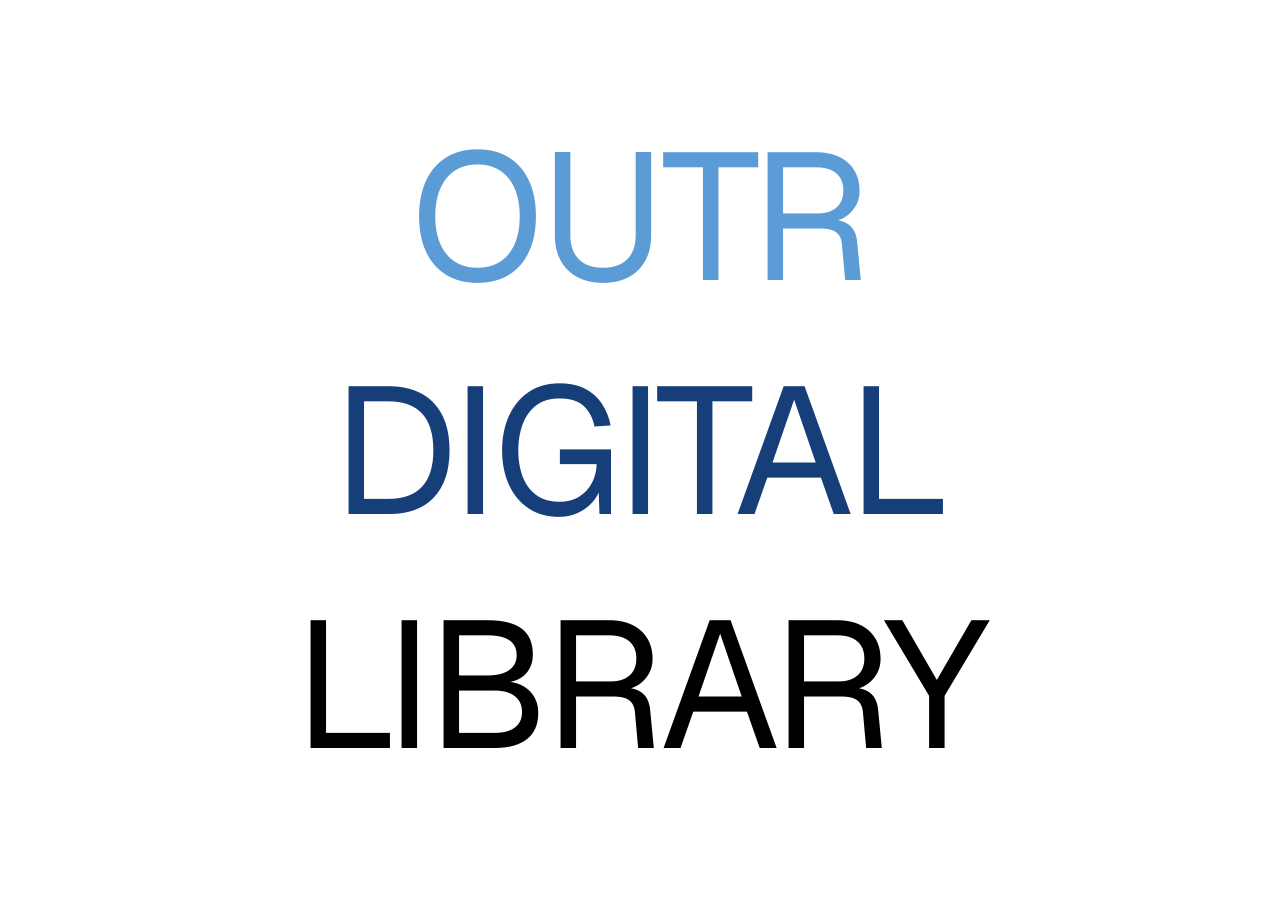
<file: landing.html>
<!DOCTYPE html>
<html lang="en">
<head>
    <meta charset="UTF-8">
    <meta name="viewport" content="width=device-width, initial-scale=1.0">
    <link rel="icon" href="logo1.jpg">
    <title>NoteNest</title>
    <link rel="stylesheet" href="landing.css">
    <link rel="preconnect" href="https://fonts.googleapis.com">
<link rel="preconnect" href="https://fonts.gstatic.com" crossorigin>
<link href="https://fonts.googleapis.com/css2?family=DM+Mono:ital,wght@0,300;0,400;0,500;1,300;1,400;1,500&display=swap" rel="stylesheet">
<link href="https://fonts.googleapis.com/css2?family=Geist:wght@300;400;500;700&display=swap" rel="stylesheet">
</head>
<body>
  <div class="herosection">
    <div class="hidden-herosection">
        <div><span><span style="color: #5b9cd7;">OUTR</span></span><span style="color: #163f7a;">DIGITAL</span> LIBRARY</div>
    </div>
    <div class="main-herosection">
        <div class="wrapper"> 
            <video id="bg-video" muted playsinline  >
            <source src="landingvideo.mp4" type="video/mp4">
            Your browser does not support the video tag.
            </video>
        </div>
        <div class="search-section hidden" id="search-section">
            <h1>Find Your Cycle Notes</h1>
            <form id="notes-form">
                <!-- <input type="text" id="cycle-input" placeholder="Enter cycle.." required> -->
                 <select id="cycle-input" required>
                    <option value="" disabled selected>Select a cycle</option>
                    <option value="physics">Physics Cycle</option>
                    <option value="chemistry">Chemistry Cycle</option>
                </select>
                <button type="submit">Continue</button>
            </form>
        </div>
    </div>
  </div>
  <script src="https://cdnjs.cloudflare.com/ajax/libs/gsap/3.13.0/gsap.min.js" integrity="sha512-NcZdtrT77bJr4STcmsGAESr06BYGE8woZdSdEgqnpyqac7sugNO+Tr4bGwGF3MsnEkGKhU2KL2xh6Ec+BqsaHA==" crossorigin="anonymous" referrerpolicy="no-referrer"></script>
  <script src="landing.js"></script>
</body>
</html>
</file>
<file: landing.css>
*{
    padding:0;
    margin:0;
    box-sizing:border-box;
    font-family: 'Geist', sans-serif;
    letter-spacing: -0.02em;
}

.herosection{
    width:100vw;
    height:100vh;
    overflow:hidden;
    position:relative;
}

.hidden-herosection{
    width:100%;
    height:100%;
    /* background:#4d4c51; */

    background-color: rgba(255, 255, 255,0.7);
    /* filter: blur(12px); */
    color:black;

    display:flex;
    justify-content:center;
    align-items:center;

    position:relative;
    top:0;
    left:0;
    z-index:2;

    /* color: aliceblue; */

    transition:
        transform 1.5s ease-in-out,
        opacity 1.5s ease-in-out;
}
.hidden-herosection div {
    position: relative;
    z-index: 3;
    filter: blur(0px);
}
.main-herosection{
    width:100%;
    height:100%;
    background: rgba(255, 255, 255,0.7);;

    display:flex;
    justify-content:center;
    align-items:center;

    position:absolute;
    top:0;
    left:0;
    z-index:1;
}

/* Applied when Enter is pressed */
.hidden-herosection.zoom-out{
    transform:scale(100);
    opacity:0;
    animation-duration: 2000ms;
}

.hidden-herosection div{
    width: max-content;
    height: max-content;
    display: flex;
    justify-content: center;
    align-items: center;
    text-align: center;
    flex-direction: column;
    font-size: 6vh;
}
@media screen and (min-width:760px) {
    .hidden-herosection div{
        font-size: 20vh;
    }
}
.main-herosection video{
    width: inherit;
    height: inherit;
    object-fit: cover;
    display: inline-flex;
    flex-direction: row;
    align-items: center;
    justify-content: center;
}

.wrapper{
    width: inherit;
    height: inherit;
    position: fixed;
    left: 0;
    top: 0;
    z-index: -1;
}

.search-section{
    background-color: #d9d9d9;
   
    border-radius: 4%;
    width: 27dvw;
    height: 80dvh;

    display: flex;
    flex-direction: column;
    justify-content: center;
    align-items: center;
}
@media screen and (max-width:760px) {
    .search-section{
        width: 95dvw;
        height:66dvh;

        border-radius: 3%;
    }
}

.search-section h1 {
    margin-bottom:  20%;;
    filter:unset;
    padding-top: 3%;
    padding-left: 2%;
    text-align: center;
    width: 88%;
}

#notes-form{
    display: flex;
    flex-direction: column;
    justify-content: center;
    align-items: center;
    width:20dvw ;
    height: 20dvh;
    
}
@media screen and (max-width:760px){
    #notes-form{
        width: 95%;
        height: 20dvh;
    }
}

#notes-form select {

    font-size: 1.5rem;
    border: none;
    border-radius: 10%;
    text-align: center;
    width: 100%;
    height: 30%;
    margin-bottom: 5%;
}

#notes-form button {
    padding: 10px 20px;
    font-size: 1rem;
    background-color: #4CAF50;
    color: white;
    border: none;
    border-radius: 5px;
    cursor: pointer;
    transition: background 0.3s;
}

#notes-form button:hover {
    background-color: #45a049;
}

.search-section.hidden {
    opacity: 0;
    pointer-events: none;
    transform: translate(-50%, -40%);
}
</file>
